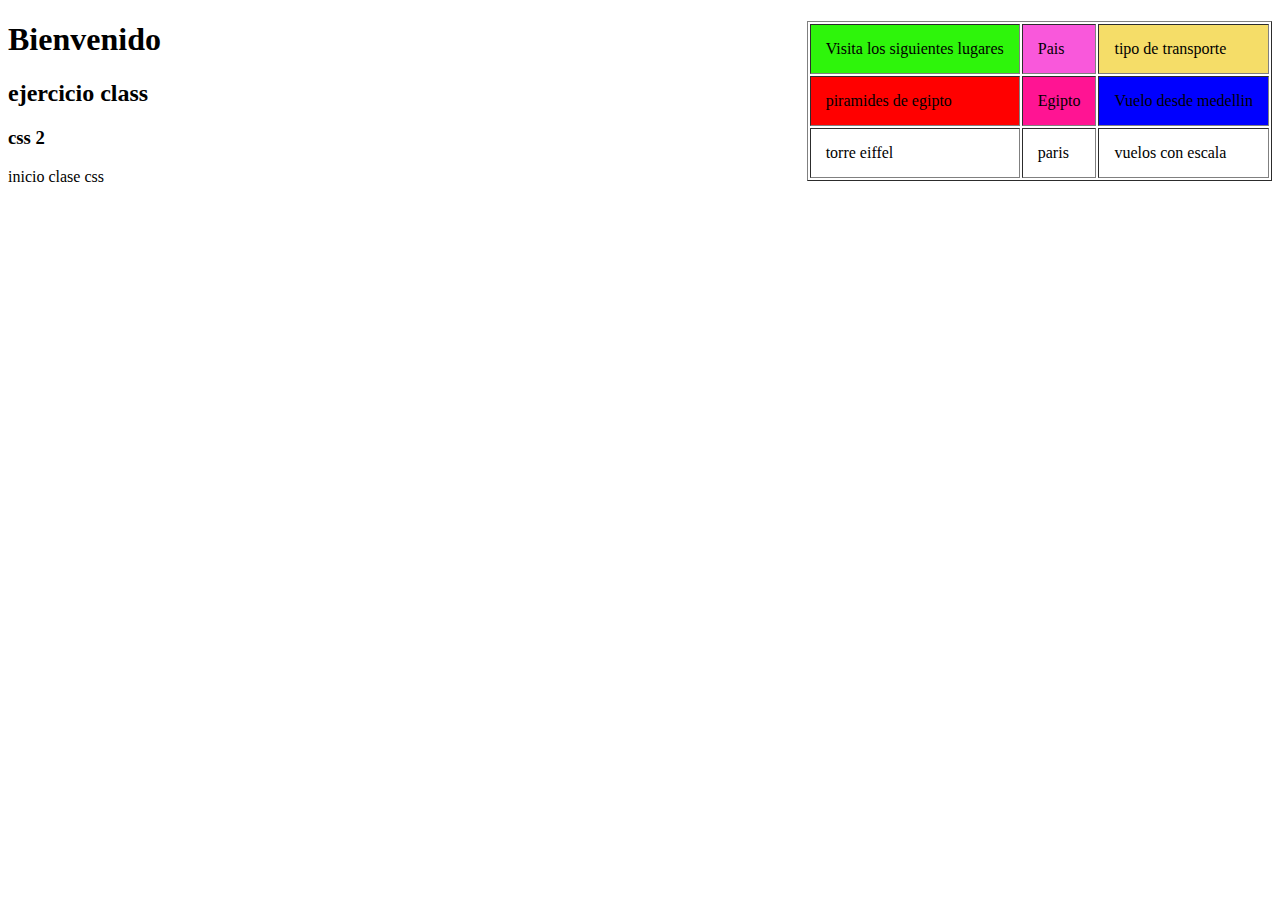
<file: index.html>
<!DOCTYPE html>
<html lang="en">

<head>
    <meta charset="UTF-8">
    <meta name="viewport" content="width=device-width, initial-scale=1.0">
    <title>Document</title>
    <link rel="stylesheet" href="./index.css">
</head>

<body>
    <div class="contenedor">
    <table border="1px">
        <tr id="titulos">
            <td id="barra1">Visita los siguientes lugares</td>
            <td id="barra2">Pais </td>
            <td id="barra3">tipo de transporte </td>
        </tr>
        <tr>
            <td id="linea1">piramides de egipto</td>
            <td id="linea2">Egipto</td>
            <td id="linea3">Vuelo desde medellin</td>
        </tr>
        <tr>
            <td>torre eiffel </td>
            <td>paris </td>
            <td>vuelos con escala </td>
        </tr>
    </table>
    </div>
    <div class="clases">
        <h1>Bienvenido</h1>
        <h2>ejercicio class</h2>
        <h3>css 2</h3>
        <p>inicio  clase css</p>

    </div>
</body>

</html>
</file>
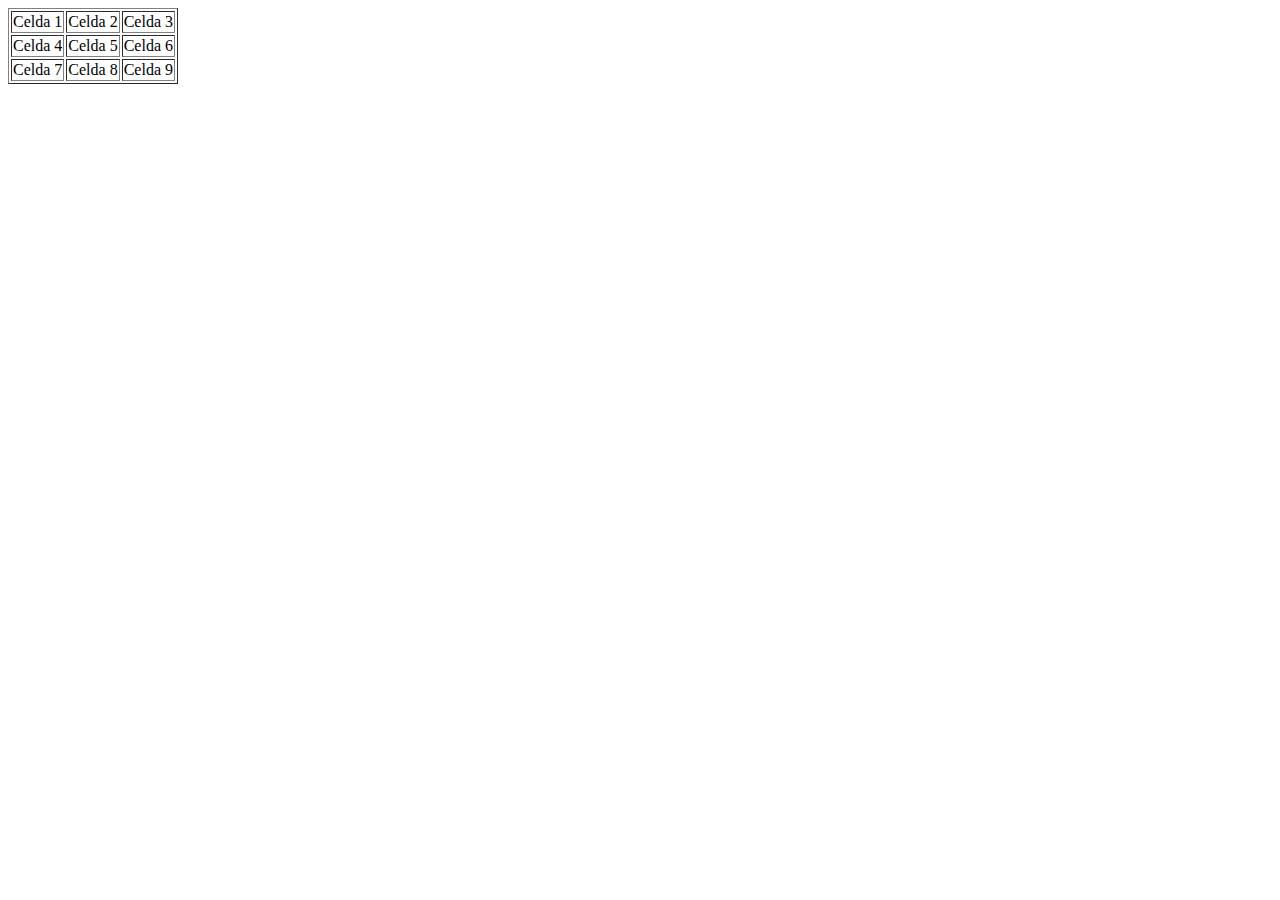
<file: cuadro.html>
<!DOCTYPE html>
<html lang="en">
<head>
    <meta charset="UTF-8">
    <meta name="viewport" content="width=device-width, initial-scale=1.0">
    <title>Document</title>
</head>
<body>
    <!DOCTYPE html>
<html>
<head>
    <title>Cuadro 3x3</title>
</head>
<body>
    <table border="1">
        <tr>
            <td>Celda 1</td>
            <td>Celda 2</td>
            <td>Celda 3</td>
        </tr>
        <tr>
            <td>Celda 4</td>
            <td>Celda 5</td>
            <td>Celda 6</td>
        </tr>
        <tr>
            <td>Celda 7</td>
            <td>Celda 8</td>
            <td>Celda 9</td>
        </tr>
    </table>
</body>
</html>

</body>
</html>
</file>
<file: index.css>
table{
    float: right;
}

#titulos{
    background-color: aquamarine;
}

th,td{
    padding: 15px;
}

#barra1{
    background:#2ef50b ;
}

#barra2{
    background:#f958db ;
}

#barra3{
    background:#f5dd68 ;
}

#linea1{
    background :#ff0000;
}

#linea2{
    background :#FF1493;
}
#linea3{
    background :#0000FF;
}
</file>
